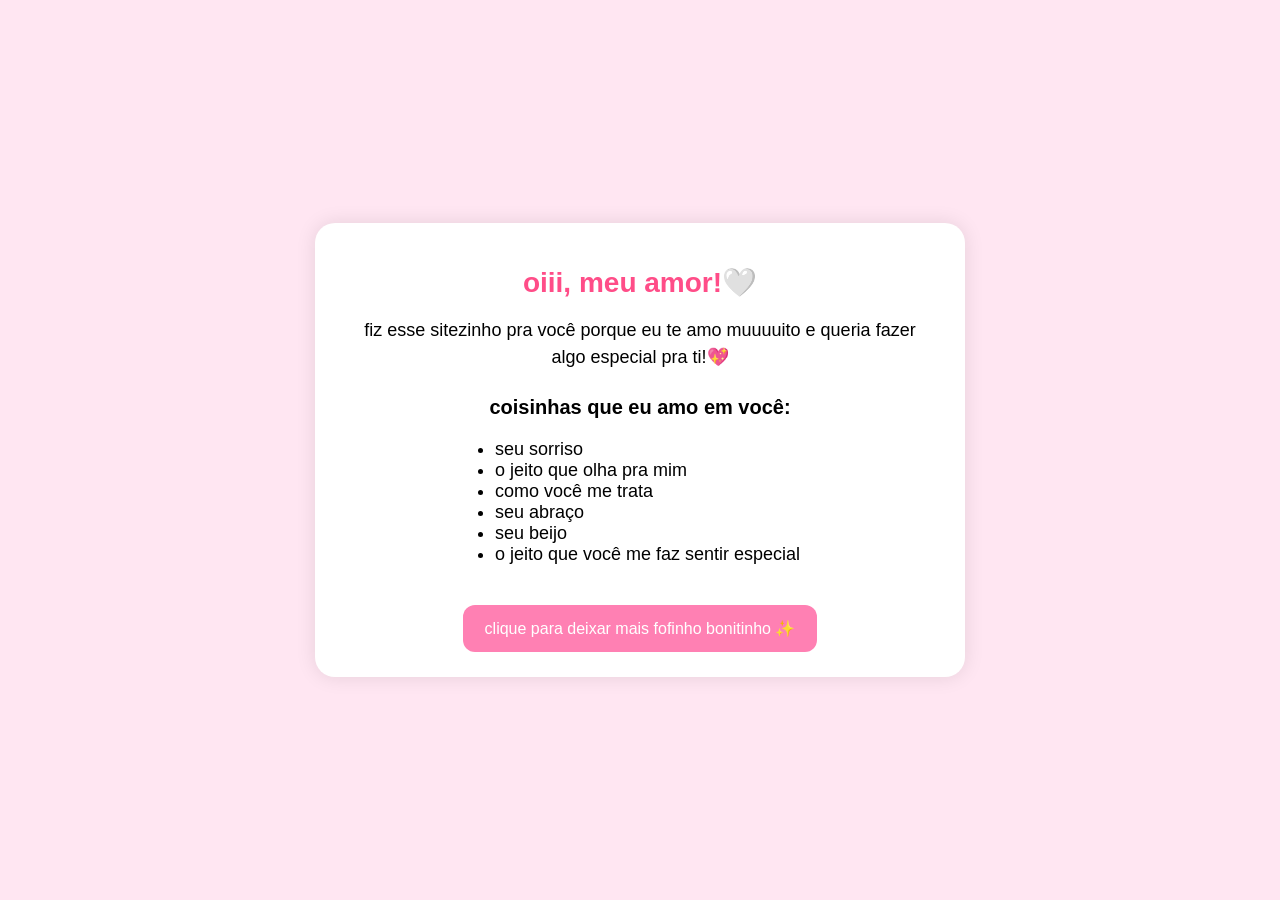
<file: index.html>
<!DOCTYPE html>
<html lang="pt-br">
<head>
    <meta charset="UTF-8">
    <title>para meu amor 💖</title>
    <link rel="stylesheet" href="style.css">
</head>    
<body>

    <div class="container">
        <h1>oiii, meu amor!🤍</h1>
        
        <p class="mensagem">
            fiz esse sitezinho pra você porque eu te amo muuuuito e queria fazer algo especial pra ti!💖
        </p>

        <h2>coisinhas que eu amo em você:</h2>
        <ul class="lista">
            <li>seu sorriso</li>
            <li>o jeito que olha pra mim</li>
            <li>como você me trata</li>
            <li>seu abraço</li>
            <li>seu beijo</li>
            <li>o jeito que você me faz sentir especial</li>
        </ul>

        <button onclick="mudarCor()">clique para deixar mais fofinho bonitinho ✨</button>
    </div>

    <script>
        function mudarCor() {
            document.body.classList.toggle("colorido");
        }
    </script>

</body>
</html>
</file>
<file: style.css>
body {
background: #ffe6f2;
    font-family: "Arial", sans-serif;
    margin: 0;

    /* CENTRALIZAR CONTAINER */
    display: flex;
    justify-content: center; /* horizontal */
    align-items: center;     /* vertical */
    min-height: 100vh;       /* altura mínima = altura da tela */
}

/* Container geral */
.container {
    max-width: 600px;
    /* margin: 20px auto; <-- REMOVA essa linha */
    background: white;
    padding: 25px;
    border-radius: 20px;
    box-shadow: 0 0 20px rgba(0,0,0,0.1);
    text-align: center;
}

/* Títulos */
h1 {
    color: #ff4d88;
    font-size: 28px;
    margin-bottom: 15px;
}

h2 {
    font-size: 20px;
    margin-top: 25px;
}

/* Texto e lista */
.mensagem {
    font-size: 18px;
    line-height: 1.5;
    padding: 0 10px;
}

.lista {
    text-align: left;
    margin: 20px auto;
    width: fit-content;
    font-size: 18px;
    padding-left: 15px;
}

/* Botão */
button {
    background: #ff80b3;
    color: white;
    border: none;
    padding: 14px 22px;
    border-radius: 12px;
    cursor: pointer;
    font-size: 16px;
    margin-top: 20px;
}

button:hover {
    background: #ff4d88;
}

/* Modo colorido */
.colorido {
    background: linear-gradient(120deg, #ffd6e7, #fff3cd, #d6f5ff);
    transition: 0.5s;
}

/* RESPONSIVIDADE*/
@media (max-width: 480px) {
    .container {
        margin: 10px;
        padding: 20px;
    }

    h1 {
        font-size: 24px;
    }

    h2 {
        font-size: 18px;
    }

    .mensagem, .lista {
        font-size: 16px;
    }

    button {
        width: 100%;
        font-size: 16px;
        padding: 14px;
    }
}
</file>
